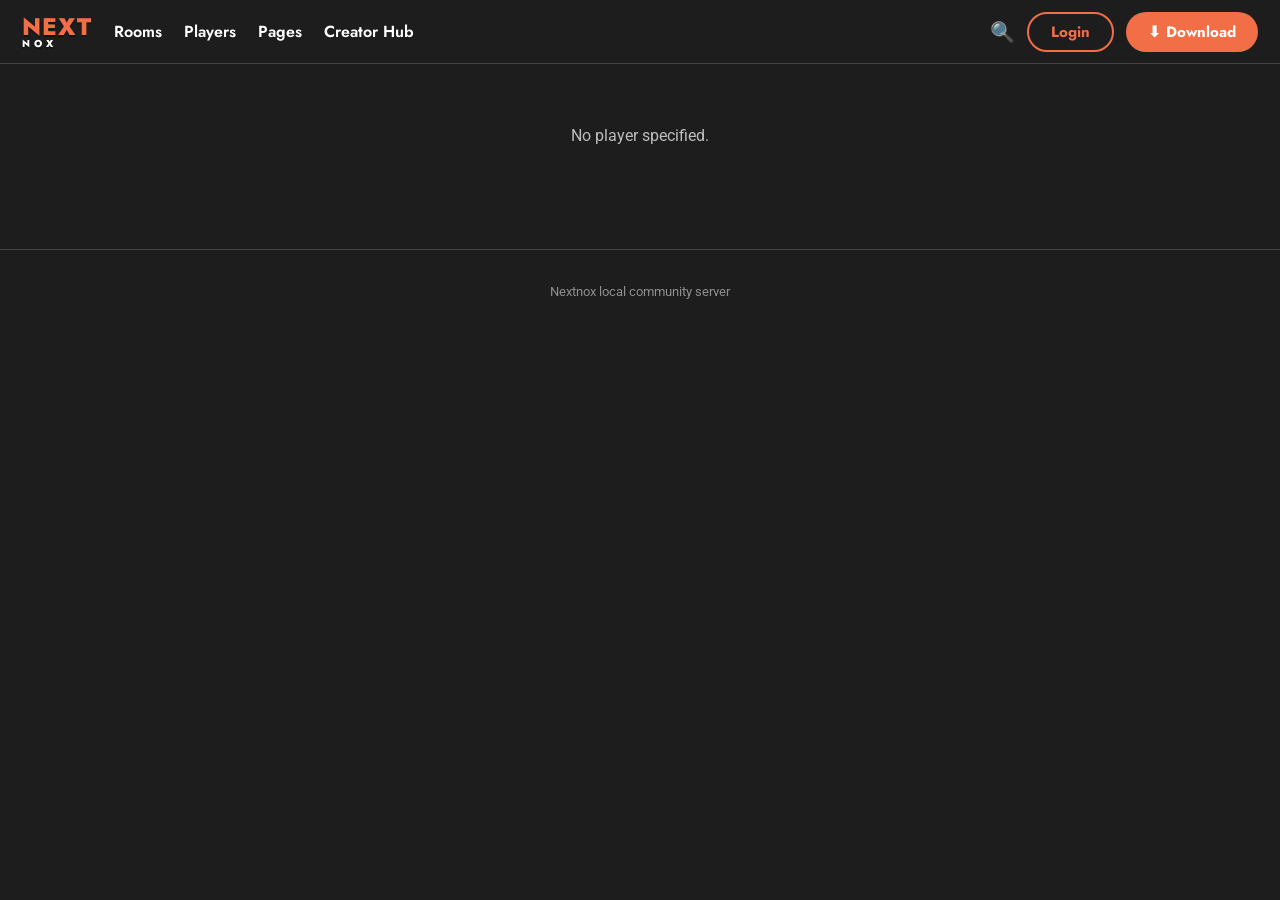
<file: wwwroot/web/player.html>
<!DOCTYPE html>
<html lang="en">
<head>
<meta charset="utf-8">
<meta name="viewport" content="width=device-width, initial-scale=1">
<title>Player — Nextnox</title>
<link rel="stylesheet" href="style.css">
</head>
<body>
<nav class="navbar">
  <a class="brand" href="index.html">NEXT<small>NOX</small></a>
  <a class="navlink" href="rooms.html"><span class="lbl">Rooms</span></a>
  <a class="navlink" href="players.html"><span class="lbl">Players</span></a>
  <a class="navlink" href="pages.html"><span class="lbl">Pages</span></a>
  <a class="navlink" href="creator.html"><span class="lbl">Creator Hub</span></a>
  <div class="nav-right">
    <button class="icon-btn" onclick="location.href='players.html'" title="Search">🔍</button>
    <button class="btn-outline">Login</button>
    <button class="btn-solid">⬇ Download</button>
  </div>
</nav>

<div class="content" id="content"><div class="loading">Loading player…</div></div>

<footer>Nextnox local community server</footer>
<script src="app.js"></script>
<script>
(async () => {
  const id = qs('id');
  const box = document.getElementById('content');
  if (!id) { box.innerHTML = '<div class="empty">No player specified.</div>'; return; }
  try {
    const [users, bioRes, progRes] = await Promise.all([
      api('/account/bulk?id=' + encodeURIComponent(id)),
      api('/account/' + encodeURIComponent(id) + '/bio').catch(() => ({})),
      api('/api/players/v2/progression/bulk?id=' + encodeURIComponent(id)).catch(() => [])
    ]);
    const u = (users || [])[0];
    if (!u) { box.innerHTML = '<div class="empty">Player not found.</div>'; return; }
    const prog = (progRes || []).find(p => String(p.PlayerId) === String(id)) || {};
    const created = u.createdAt ? new Date(u.createdAt).toLocaleDateString() : '—';
    box.innerHTML = `
      <div class="profile-card">
        <div class="avatar">${initialOf(u.displayName || u.username)}</div>
        <div style="flex:1">
          <h1>${esc(u.displayName)}</h1>
          <div class="sub">@${esc(u.username)} · joined ${created}</div>
          <div class="bio">${esc(bioRes.bio || 'No bio yet.')}</div>
        </div>
      </div>
      <div class="detail-grid">
        <div class="panel">
          <h3>About</h3>
          <div class="kv"><span>Username</span><span>@${esc(u.username)}</span></div>
          <div class="kv"><span>Display name</span><span>${esc(u.displayName)}</span></div>
          <div class="kv"><span>Junior account</span><span>${u.isJunior ? 'Yes' : 'No'}</span></div>
        </div>
        <div class="panel">
          <h3>Progression</h3>
          <div class="kv"><span>🎖 Level</span><span>${prog.Level ?? 1}</span></div>
          <div class="kv"><span>✨ XP</span><span>${fmtNum(prog.XP ?? 0)}</span></div>
        </div>
      </div>`;
  } catch (e) {
    box.innerHTML = '<div class="empty">Player not found.</div>';
  }
})();
</script>
</body>
</html>
</file>
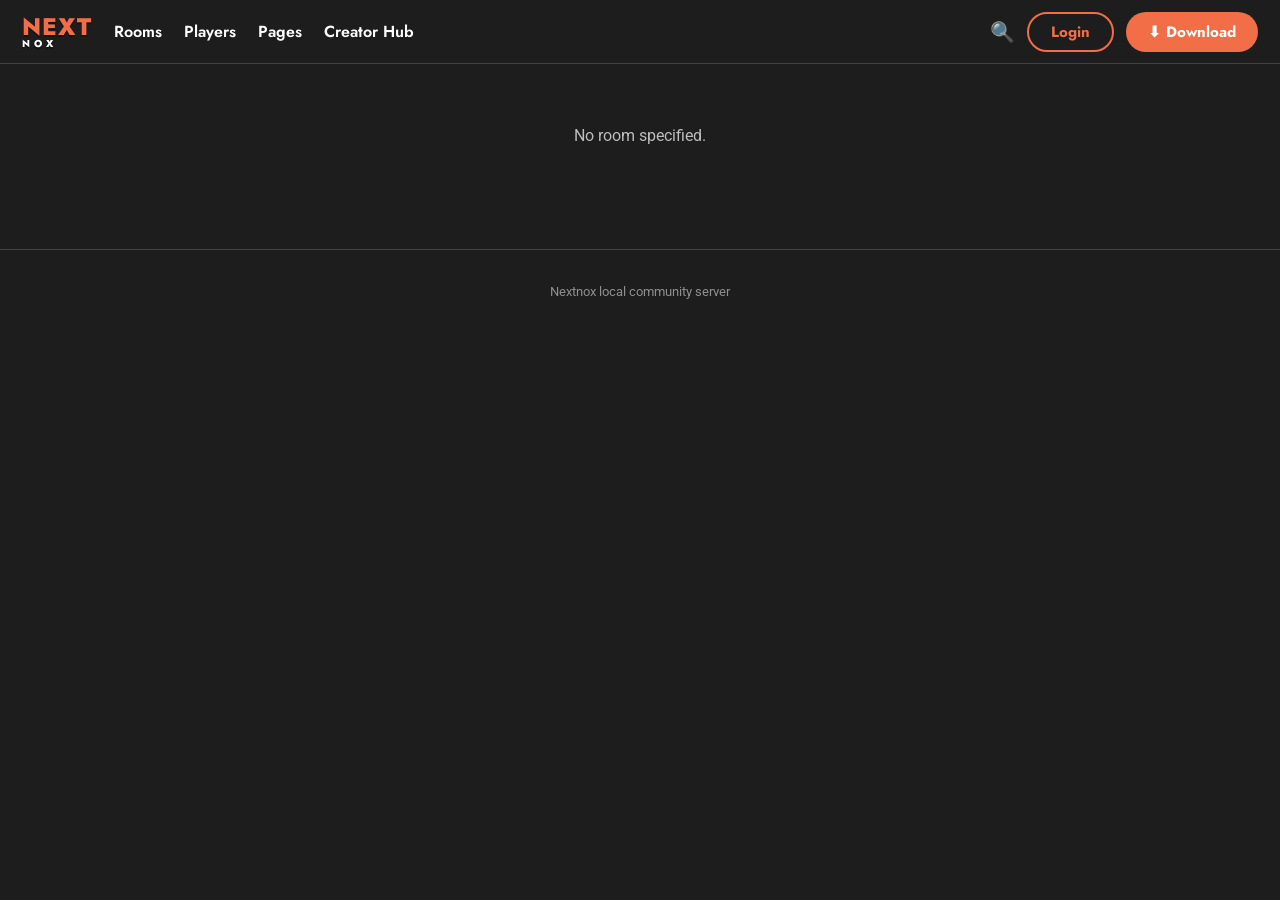
<file: wwwroot/web/room.html>
<!DOCTYPE html>
<html lang="en">
<head>
<meta charset="utf-8">
<meta name="viewport" content="width=device-width, initial-scale=1">
<title>Room — Nextnox</title>
<link rel="stylesheet" href="style.css">
</head>
<body>
<nav class="navbar">
  <a class="brand" href="index.html">NEXT<small>NOX</small></a>
  <a class="navlink" href="rooms.html"><span class="lbl">Rooms</span></a>
  <a class="navlink" href="players.html"><span class="lbl">Players</span></a>
  <a class="navlink" href="pages.html"><span class="lbl">Pages</span></a>
  <a class="navlink" href="creator.html"><span class="lbl">Creator Hub</span></a>
  <div class="nav-right">
    <button class="icon-btn" onclick="location.href='players.html'" title="Search">🔍</button>
    <button class="btn-outline">Login</button>
    <button class="btn-solid">⬇ Download</button>
  </div>
</nav>

<div class="content" id="content"><div class="loading">Loading room…</div></div>

<footer>Nextnox local community server</footer>
<script src="app.js"></script>
<script>
(async () => {
  const name = qs('name');
  const box = document.getElementById('content');
  if (!name) { box.innerHTML = '<div class="empty">No room specified.</div>'; return; }
  try {
    const room = await api('/roomserver/rooms?name=' + encodeURIComponent(name));
    const stats = room.Stats || {};
    const tags = (room.Tags || []).map(t => `<span class="tag">${esc(t)}</span>`).join('');
    const subs = (room.SubRooms || []).map(s =>
      `<div class="kv"><span>🚪 ${esc(s.Name)}</span><span>${s.MaxPlayers} players</span></div>`).join('')
      || '<div class="empty">No sub-rooms.</div>';
    const created = room.CreatedAt ? new Date(room.CreatedAt).toLocaleDateString() : '—';
    box.innerHTML = `
      <div class="detail-hero" style="background:${gradFor(room.Name)}">
        <h1>^${esc(room.Name)}</h1>
        <p>${esc(room.Description || 'No description yet.')}</p>
        <div class="tags">${tags}</div>
      </div>
      <div class="detail-grid">
        <div class="panel">
          <h3>Sub-rooms</h3>
          ${subs}
        </div>
        <div class="panel">
          <h3>Room Stats</h3>
          <div class="kv"><span>🚶 Visits</span><span>${fmtNum(stats.VisitCount)}</span></div>
          <div class="kv"><span>👍 Cheers</span><span>${fmtNum(stats.CheerCount)}</span></div>
          <div class="kv"><span>⭐ Favorites</span><span>${fmtNum(stats.FavoriteCount)}</span></div>
          <div class="kv"><span>👥 Max players</span><span>${room.MaxPlayers ?? '—'}</span></div>
          <div class="kv"><span>📅 Created</span><span>${created}</span></div>
          <div class="kv"><span>🧒 Supports juniors</span><span>${room.SupportsJuniors ? 'Yes' : 'No'}</span></div>
        </div>
      </div>`;
  } catch (e) {
    box.innerHTML = '<div class="empty">Room not found.</div>';
  }
})();
</script>
</body>
</html>
</file>
<file: wwwroot/web/style.css>
@import url('https://fonts.googleapis.com/css2?family=Jost:wght@500;600;700;800&family=Roboto:wght@400;500;700&display=swap');

:root {
  --bg: #1d1d1d;
  --surface: #303030;
  --surface2: #3a3a3a;
  --nav: #1d1d1d;
  --nav-border: #424242;
  --accent: #f16e46;
  --accent-dark: #cf5228;
  --text: #ffffff;
  --muted: #bdbdbd;
  --faint: rgba(255,255,255,.5);
  --divider: #616161;
  --banner: #9e5a5a;
  --link: #8fb8ff;
  --radius: 12px;
}
* { box-sizing: border-box; margin: 0; padding: 0; }
body {
  background: var(--bg);
  color: var(--text);
  font-family: 'Roboto', 'Segoe UI', system-ui, sans-serif;
  min-height: 100vh;
}
a { color: inherit; text-decoration: none; }
h1, h2, h3, .brand, .pill, .navlink { font-family: 'Jost', 'Roboto', sans-serif; }

/* ---------- navbar ---------- */
.navbar {
  position: sticky; top: 0; z-index: 50;
  display: flex; align-items: center; gap: 22px;
  height: 64px; padding: 0 22px;
  background: var(--nav);
  border-bottom: 1px solid var(--nav-border);
}
.brand {
  font-weight: 800; font-size: 24px; letter-spacing: 1px;
  color: var(--accent);
  text-shadow: 0 2px 0 rgba(0,0,0,.35);
  line-height: 1;
}
.brand small { display: block; font-size: 10px; letter-spacing: 4px; color: var(--text); }
.navlink { color: var(--text); font-weight: 600; font-size: 16px; display: flex; align-items: center; gap: 6px; }
.navlink:hover { color: var(--accent); }
.dot { width: 8px; height: 8px; border-radius: 50%; background: #ff3b30; display: inline-block; }
.nav-right { margin-left: auto; display: flex; align-items: center; gap: 12px; }
.icon-btn { background: none; border: none; color: var(--text); font-size: 20px; cursor: pointer; opacity: .85; }
.icon-btn:hover { opacity: 1; color: var(--accent); }
.btn-outline {
  border: 2px solid var(--accent); color: var(--accent);
  background: transparent; border-radius: 99px;
  padding: 7px 22px; font-weight: 700; font-size: 15px; cursor: pointer;
  font-family: 'Jost', sans-serif;
}
.btn-outline:hover { background: rgba(241,110,70,.12); }
.btn-solid {
  border: none; color: #fff; cursor: pointer;
  background: var(--accent); border-radius: 99px;
  padding: 9px 22px; font-weight: 700; font-size: 15px;
  font-family: 'Jost', sans-serif;
  display: inline-flex; align-items: center; gap: 6px;
}
.btn-solid:hover { background: var(--accent-dark); }

/* ---------- announcement banner ---------- */
.banner {
  background: var(--banner); color: #fff;
  display: flex; align-items: center; gap: 16px;
  padding: 16px 26px; font-size: 15px;
}
.banner .cube { font-size: 34px; }
.banner p { flex: 1; line-height: 1.5; }
.banner a { text-decoration: underline; font-weight: 700; }
.banner .close { background: none; border: none; color: #fff; font-size: 22px; cursor: pointer; opacity: .8; }
.banner .close:hover { opacity: 1; }

/* ---------- hero band ---------- */
.hero-band { background: #2b2b2b; padding: 34px 0 26px; }
.hero-inner { max-width: 1400px; margin: 0 auto; padding: 0 26px; }
.hero-cards { display: grid; grid-template-columns: repeat(3, 1fr); gap: 22px; }
.hero-card .cover {
  height: 230px; border-radius: var(--radius); overflow: hidden;
  display: flex; align-items: center; justify-content: center;
  position: relative; cursor: pointer;
}
.hero-card .caption {
  margin-top: 12px; font-size: 17px; font-weight: 600;
  display: flex; align-items: center; gap: 6px; cursor: pointer;
}
.hero-card .caption:hover { color: var(--accent); }
.chev { color: var(--accent); font-weight: 800; }

/* ---------- category pills ---------- */
.cat-pills { display: flex; justify-content: center; gap: 14px; padding: 26px 0 6px; }
.pill {
  border: 1.5px solid var(--accent); color: var(--accent);
  background: transparent; border-radius: 99px;
  padding: 9px 34px; font-size: 16px; font-weight: 600; cursor: pointer;
  display: inline-flex; align-items: center; gap: 8px;
}
.pill:hover, .pill.active { background: rgba(241,110,70,.14); }
.pill .chev { font-size: 14px; }

/* ---------- content ---------- */
.content { max-width: 1400px; margin: 0 auto; padding: 18px 26px 60px; }
.section-title {
  font-size: 21px; font-weight: 700; margin: 14px 0 18px;
  padding-bottom: 12px; border-bottom: 1px solid var(--divider);
}
.home-grid { display: grid; grid-template-columns: 330px 1fr; gap: 22px; align-items: start; }
.side-card {
  background: #262626; border: 1px solid var(--nav-border);
  border-radius: var(--radius); padding: 18px;
  position: sticky; top: 84px;
}
.side-card h3 { font-size: 19px; margin-bottom: 6px; }
.side-room { display: flex; gap: 12px; align-items: center; padding: 10px 0; border-top: 1px solid #3a3a3a; }
.side-room:first-of-type { border-top: none; }
.side-room .thumb {
  width: 64px; height: 64px; border-radius: 8px; flex-shrink: 0;
  display: flex; align-items: center; justify-content: center; font-size: 26px;
}
.side-room b { display: block; font-size: 14px; }
.side-room span { color: var(--muted); font-size: 12px; }

/* ---------- feed posts ---------- */
.feed { display: flex; flex-direction: column; gap: 20px; }
.post { background: var(--surface); border-radius: var(--radius); overflow: hidden; }
.post-head { display: flex; gap: 12px; padding: 16px 18px 12px; align-items: center; }
.avatar {
  width: 46px; height: 46px; border-radius: 50%; flex-shrink: 0;
  background: linear-gradient(135deg, var(--accent), #a33d1e);
  display: flex; align-items: center; justify-content: center;
  font-weight: 800; font-size: 20px; color: #fff;
}
.post-head b { font-size: 15px; }
.post-head .handle { color: var(--muted); font-size: 13px; }
.post-head .room-tag { color: var(--muted); font-size: 13px; }
.post-share { margin-left: auto; color: var(--faint); font-size: 20px; cursor: pointer; }
.post-share:hover { color: var(--accent); }
.post-img {
  height: 300px; display: flex; align-items: center; justify-content: center;
  font-size: 22px; font-weight: 700; text-align: center; padding: 20px;
  color: rgba(255,255,255,.92); text-shadow: 0 2px 12px rgba(0,0,0,.5);
}
.post-body { padding: 12px 18px 6px; color: #e6e6e6; font-size: 14px; line-height: 1.55; }
.post-foot { display: flex; gap: 20px; padding: 10px 18px 16px; color: var(--muted); font-size: 14px; }
.post-foot span { display: inline-flex; align-items: center; gap: 6px; cursor: pointer; }
.post-foot span:hover { color: var(--accent); }

/* ---------- rooms hot list ---------- */
.rooms-grid { display: grid; grid-template-columns: repeat(3, 1fr); gap: 22px; }
.room-card { background: var(--surface); border-radius: var(--radius); overflow: hidden; transition: transform .15s; }
.room-card:hover { transform: translateY(-3px); }
.room-card-head { display: flex; gap: 10px; align-items: center; padding: 12px 14px; }
.room-card-head .avatar { width: 38px; height: 38px; font-size: 16px; }
.room-card-head b { font-size: 14px; display: block; }
.room-card-head span { color: var(--muted); font-size: 12px; }
.room-cover {
  height: 170px; display: flex; align-items: center; justify-content: center;
  font-family: 'Jost', sans-serif; font-weight: 800; font-size: 30px; text-align: center;
  padding: 16px; color: #fff; text-shadow: 0 3px 14px rgba(0,0,0,.55);
}
.room-card-foot { display: flex; gap: 18px; padding: 12px 16px; color: var(--muted); font-size: 14px; }
.room-card-foot span { display: inline-flex; align-items: center; gap: 6px; }

/* ---------- detail pages ---------- */
.detail-hero {
  border-radius: var(--radius); padding: 46px 40px; margin-bottom: 22px;
  position: relative; overflow: hidden;
}
.detail-hero h1 { font-size: 36px; margin-bottom: 8px; }
.detail-hero p { color: #e8e8e8; max-width: 640px; font-size: 16px; }
.detail-grid { display: grid; grid-template-columns: 1fr 340px; gap: 20px; align-items: start; }
.panel { background: var(--surface); border-radius: var(--radius); padding: 20px; }
.panel h3 { margin-bottom: 10px; font-size: 17px; }
.kv { display: flex; justify-content: space-between; gap: 12px; padding: 8px 0; border-bottom: 1px solid #3d3d3d; font-size: 14px; }
.kv:last-child { border: none; }
.kv span:first-child { color: var(--muted); }
.profile-card { display: flex; gap: 22px; align-items: center; background: var(--surface); border-radius: var(--radius); padding: 28px; margin-bottom: 22px; }
.profile-card .avatar { width: 96px; height: 96px; font-size: 38px; }
.profile-card h1 { font-size: 28px; }
.profile-card .sub { color: var(--muted); margin: 4px 0 10px; }
.bio { background: #3d3d3d; border-radius: 8px; padding: 10px 14px; font-size: 14px; color: #e6e6e6; }
.tags { display: flex; gap: 8px; flex-wrap: wrap; margin-top: 12px; }
.tag { background: #3d3d3d; color: var(--muted); font-size: 12px; padding: 4px 12px; border-radius: 99px; }
.searchbar {
  width: 100%; background: var(--surface); border: 1px solid var(--divider);
  color: var(--text); padding: 12px 20px; border-radius: 99px; outline: none; font-size: 15px;
  margin-bottom: 18px;
}
.searchbar:focus { border-color: var(--accent); }
.learn-more { color: var(--link); font-weight: 600; font-size: 14px; display: inline-flex; align-items: center; gap: 4px; margin-top: 8px; }
.learn-more:hover { text-decoration: underline; }
.empty, .loading { color: var(--muted); text-align: center; padding: 44px 20px; }
footer { text-align: center; color: var(--faint); font-size: 13px; padding: 34px; border-top: 1px solid var(--nav-border); }

/* ---------- creator hub ---------- */
.creator-layout { display: grid; grid-template-columns: 220px 1fr; gap: 0; align-items: start; }
.subnav { position: sticky; top: 84px; padding: 10px 0; }
.subnav a {
  display: flex; align-items: center; gap: 12px;
  padding: 11px 18px; color: var(--text); font-size: 15px; font-weight: 500;
  border-radius: 0 99px 99px 0;
}
.subnav a:hover, .subnav a.active { background: #2c2c2c; color: var(--accent); }
.creator-main { padding: 6px 26px 60px; max-width: 1200px; }
.creator-main h1 { font-size: 34px; margin: 8px 0 20px; }
.news-grid { display: grid; grid-template-columns: repeat(4, 1fr); gap: 18px; }
.news-card { background: var(--surface); border-radius: var(--radius); overflow: hidden; }
.news-card .news-cover { height: 130px; display: flex; align-items: center; justify-content: center; font-size: 40px; }
.news-card .news-body { padding: 14px 16px 16px; }
.news-card .news-body b { font-size: 15px; display: block; margin-bottom: 4px; line-height: 1.35; }

@media (max-width: 1100px) {
  .rooms-grid, .news-grid { grid-template-columns: repeat(2, 1fr); }
  .home-grid { grid-template-columns: 1fr; }
  .side-card { position: static; }
  .hero-cards { grid-template-columns: 1fr; }
}
@media (max-width: 700px) {
  .rooms-grid, .news-grid { grid-template-columns: 1fr; }
  .detail-grid { grid-template-columns: 1fr; }
  .creator-layout { grid-template-columns: 1fr; }
  .subnav { position: static; display: flex; overflow-x: auto; }
  .navlink span.lbl { display: none; }
}
</file>
